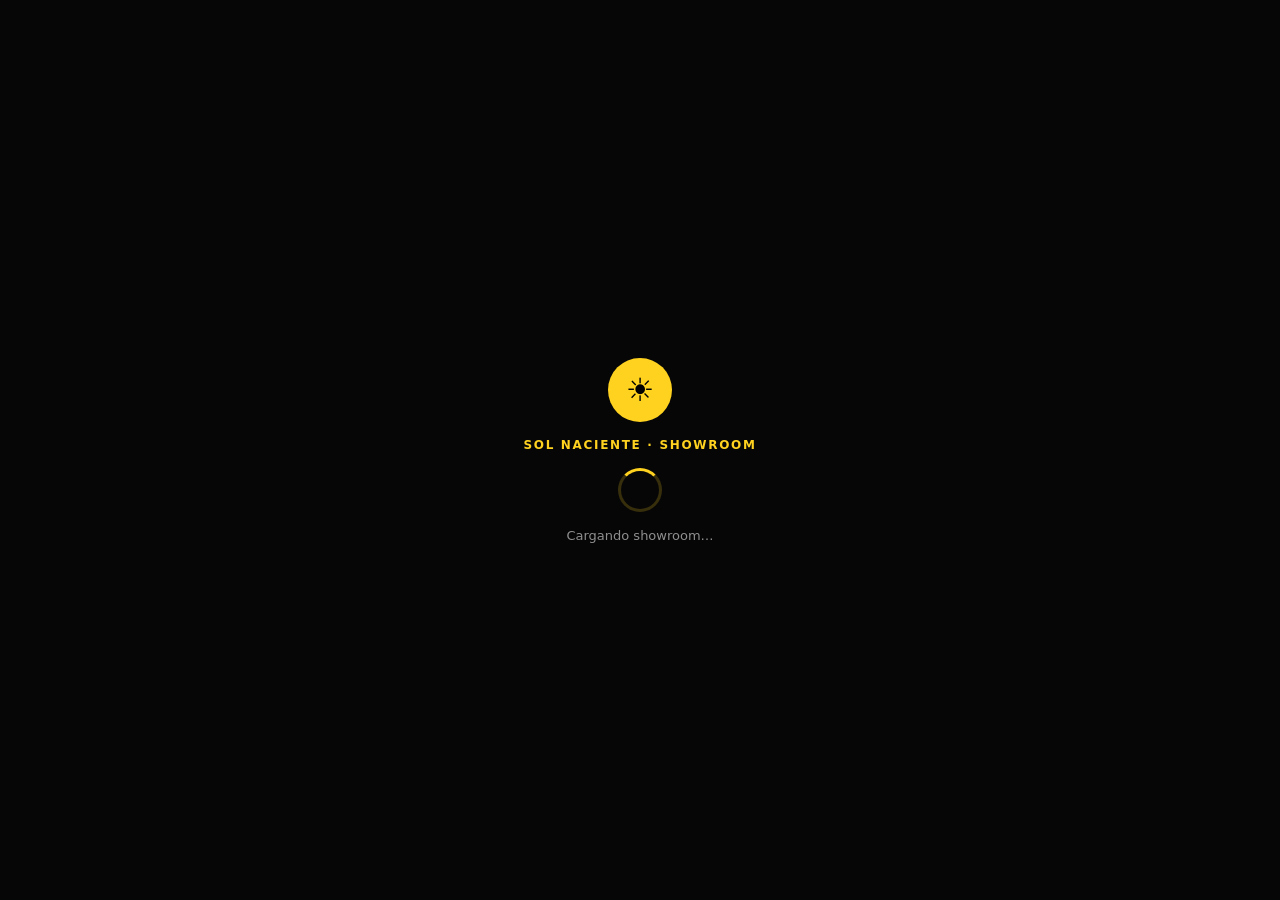
<file: index.html>
<!doctype html>
<html lang="es">
  <head>
    <meta charset="UTF-8" />
    <meta name="viewport" content="width=device-width, initial-scale=1.0, viewport-fit=cover" />
    <meta name="theme-color" content="#0B0B0C" />
    <meta
      name="description"
      content="BMW X6 xDrive40i M Sport 2022 · 32.000 km · Gs. 690.000.000 — Showroom digital Sol Naciente. Galería, video, especificaciones y test drive."
    />
    <link
      rel="icon"
      href="data:image/svg+xml,%3Csvg xmlns='http://www.w3.org/2000/svg' viewBox='0 0 100 100'%3E%3Ccircle cx='50' cy='50' r='48' fill='%23FFD21F'/%3E%3Ctext x='50' y='68' text-anchor='middle' font-size='46'%3E%E2%98%80%3C/text%3E%3C/svg%3E"
    />
    <title>BMW X6 xDrive40i M Sport 2022 · Sol Naciente Showroom</title>
    <style>
      html, body { margin: 0; padding: 0; background: #060607; color: #fff;
        font-family: -apple-system, BlinkMacSystemFont, "Segoe UI", system-ui, "Helvetica Neue", Arial, sans-serif;
        min-height: 100%; }
      #sn-loader { min-height: 100vh; display: flex; flex-direction: column; align-items: center;
        justify-content: center; gap: 16px; padding: 24px; text-align: center; box-sizing: border-box; }
      .sn-sun { width: 64px; height: 64px; border-radius: 50%; background: #FFD21F; color: #000;
        font-size: 32px; font-weight: 900; display: flex; align-items: center; justify-content: center; }
      .sn-spin { width: 38px; height: 38px; border-radius: 50%;
        border: 3px solid rgba(255,210,31,.2); border-top-color: #FFD21F;
        animation: snspin .9s linear infinite; }
      @keyframes snspin { to { transform: rotate(360deg); } }
      .sn-t { font-weight: 800; letter-spacing: .14em; font-size: 12px; color: #FFD21F; }
      .sn-s { font-size: 13px; color: rgba(255,255,255,.55); }
      #sn-fallback-err { display: none; max-width: 380px; background: #141416;
        border: 1px solid rgba(255,210,31,.3); border-radius: 20px; padding: 24px; }
      #sn-fallback-err h2 { color: #FFD21F; font-size: 17px; margin: 0 0 8px; }
      #sn-fallback-err p { color: rgba(255,255,255,.65); font-size: 13px; margin: 0 0 14px; line-height: 1.55; }
      .sn-btn { display: inline-block; background: #FFD21F; color: #000; border-radius: 12px;
        padding: 12px 22px; font-weight: 800; font-size: 14px; text-decoration: none; border: 0; cursor: pointer; }
      .sn-ghost { display: inline-block; background: rgba(255,255,255,.1); color: #fff; border: 0;
        border-radius: 12px; padding: 10px 20px; font-weight: 700; cursor: pointer; margin-top: 10px; font-size: 14px; }
    </style>
  </head>
  <body>
    <div id="root">
      <div id="sn-loader">
        <div class="sn-sun">☀</div>
        <div class="sn-t">SOL NACIENTE · SHOWROOM</div>
        <div class="sn-spin"></div>
        <div class="sn-s">Cargando showroom…</div>
        <div id="sn-fallback-err">
          <h2>No se pudo cargar el showroom</h2>
          <p>La app no inició. Probá recargar con Ctrl+Shift+R. Si persiste, escribinos directo por WhatsApp y te pasamos la ficha.</p>
          <a class="sn-btn" href="https://wa.me/595981126769?text=Hola,%20la%20p%C3%A1gina%20del%20showroom%20no%20carga">WhatsApp +595 981 126 769</a>
          <br />
          <button class="sn-ghost" onclick="location.reload()">Reintentar</button>
        </div>
      </div>
    </div>
    <script>
      window.__SN_MOUNTED = false;
      setTimeout(function () {
        if (window.__SN_MOUNTED) return;
        var inDocs = location.pathname.indexOf("/docs") !== -1;
        if (!inDocs) {
          fetch("./docs/", { method: "HEAD" }).then(function (r) {
            if (r.ok) { location.replace("./docs/"); }
            else { var e = document.getElementById("sn-fallback-err"); if (e) e.style.display = "block"; }
          }).catch(function () {
            var e = document.getElementById("sn-fallback-err"); if (e) e.style.display = "block";
          });
        } else {
          var e2 = document.getElementById("sn-fallback-err"); if (e2) e2.style.display = "block";
        }
      }, 3500);
    </script>
    <script type="module" src="./src/main.tsx"></script>
  </body>
</html>
</file>
